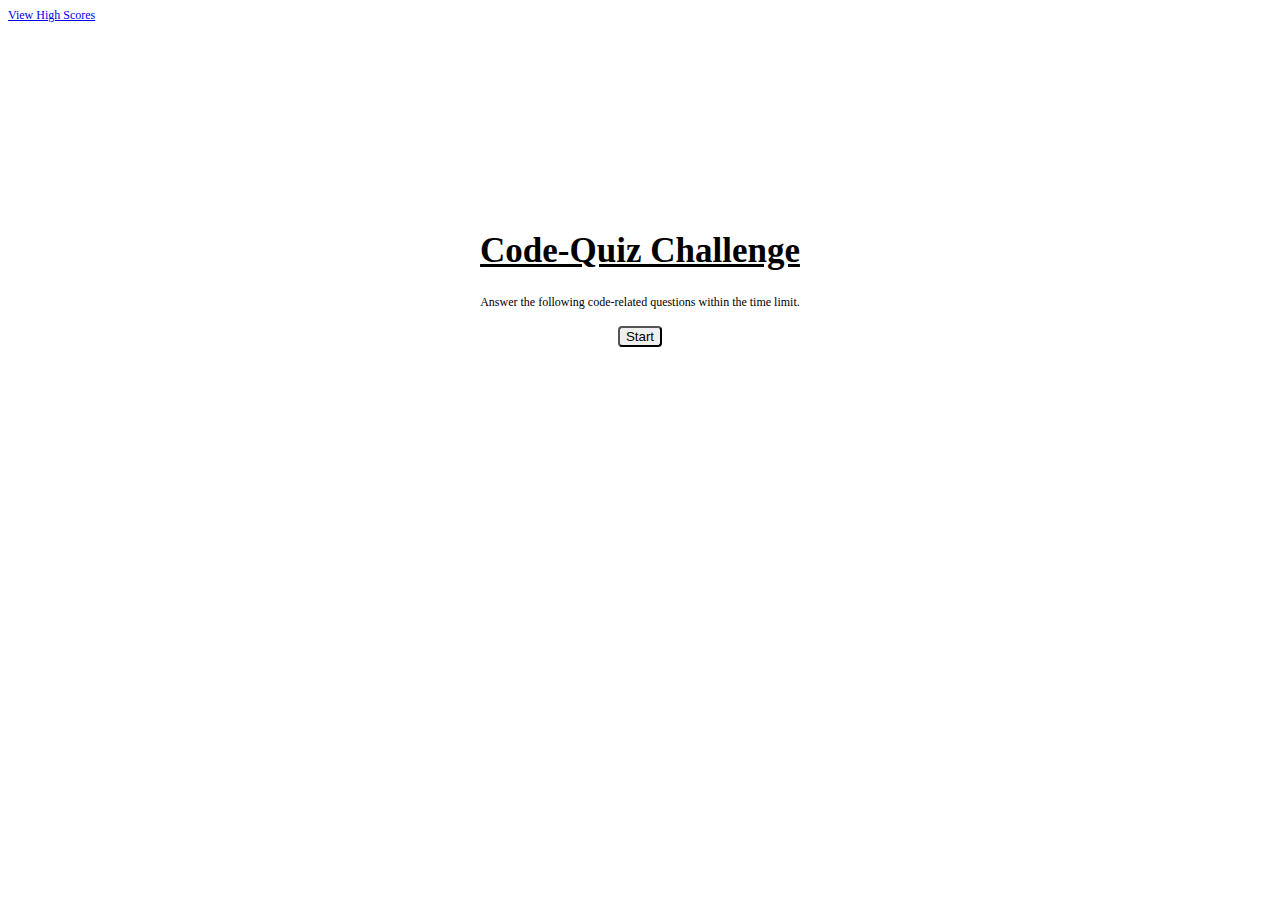
<file: index.html>
<!DOCTYPE html>
<html>
    <head>
        <meta charset="utf-8">
        <meta http-equiv="X-UA-Compatible" content="IE=edge">
        <title>Code-Quiz</title>
        <meta name="description" content="">
        <meta name="viewport" content="width=device-width, initial-scale=1">
        <link rel="stylesheet" href="./style.css" type="text/css">
    </head>
    <body>
    <div class="header">
        <a href="./highscorepage.html">View High Scores</a>
        <div id="countdown"></div>
    </div>
    <div class="questionsDiv">
        <h1><strong>Code-Quiz Challenge</strong></h1>
        <p>Answer the following code-related questions within the time limit.</p>
        <ul></ul>
        <button id="begin">Start</button>
    </div>
    <script src="./script.js"></script>

    </body>
</html>
</file>
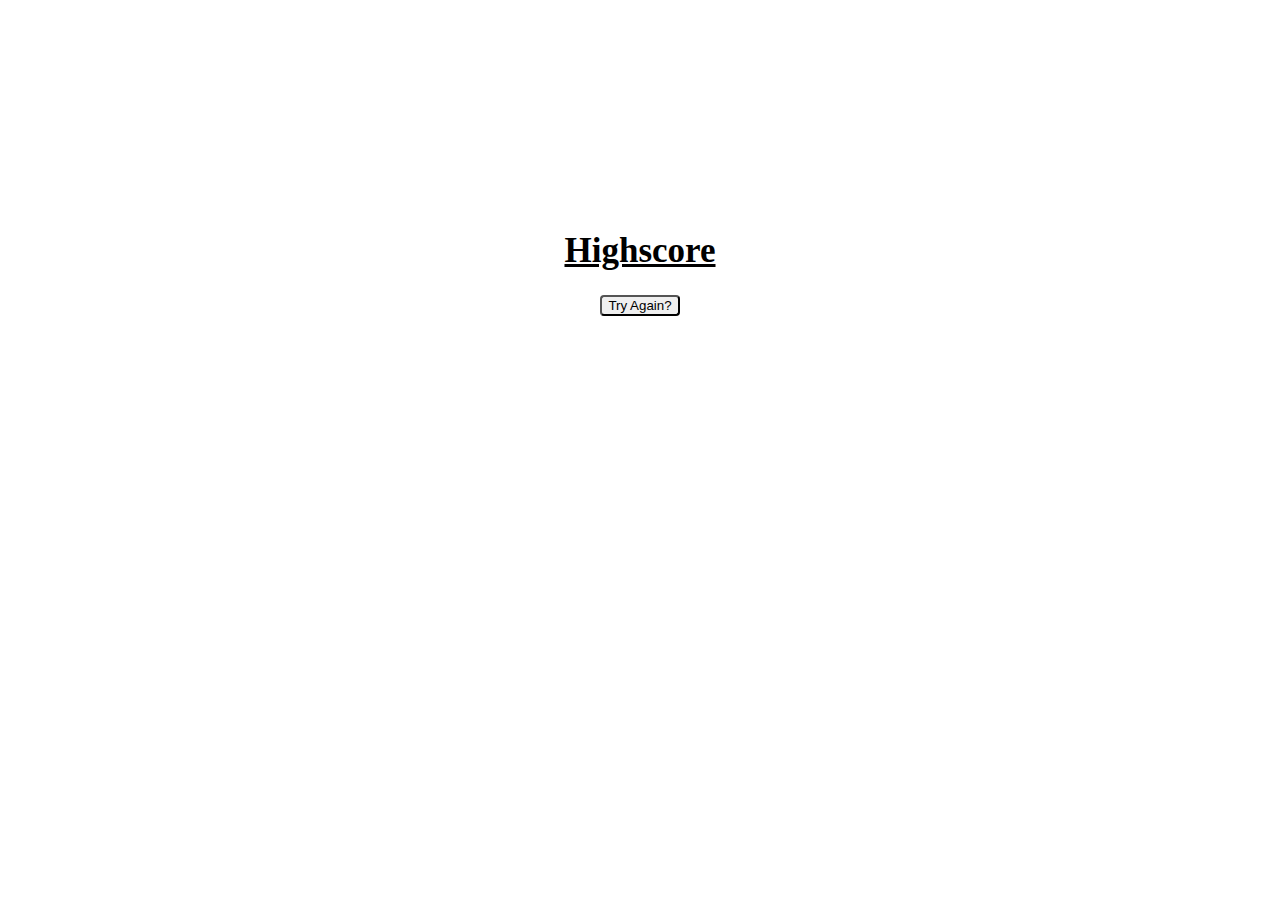
<file: highscorepage.html>
<!DOCTYPE html>
<html>
    <head>
        <meta charset="utf-8">
        <meta http-equiv="X-UA-Compatible" content="IE=edge">
        <title>Highscore Page</title>
        <meta name="description" content="">
        <meta name="viewport" content="width=device-width, initial-scale=1">
        <link rel="stylesheet" href="./highscorepage.css" type="text/css">
    </head>
    <body>
        <div class="header">
            <div id="currentTime"></div>
        </div>
        <div class="main">
            <div id="questionsDiv"></div>
                <h1><strong>Highscore</strong></h1>
                <p></p>
                <button id="tryAgain">Try Again?</button>
        </div>
        <script src="./highscorepage.js"></script>
    </body>
</html>
</file>
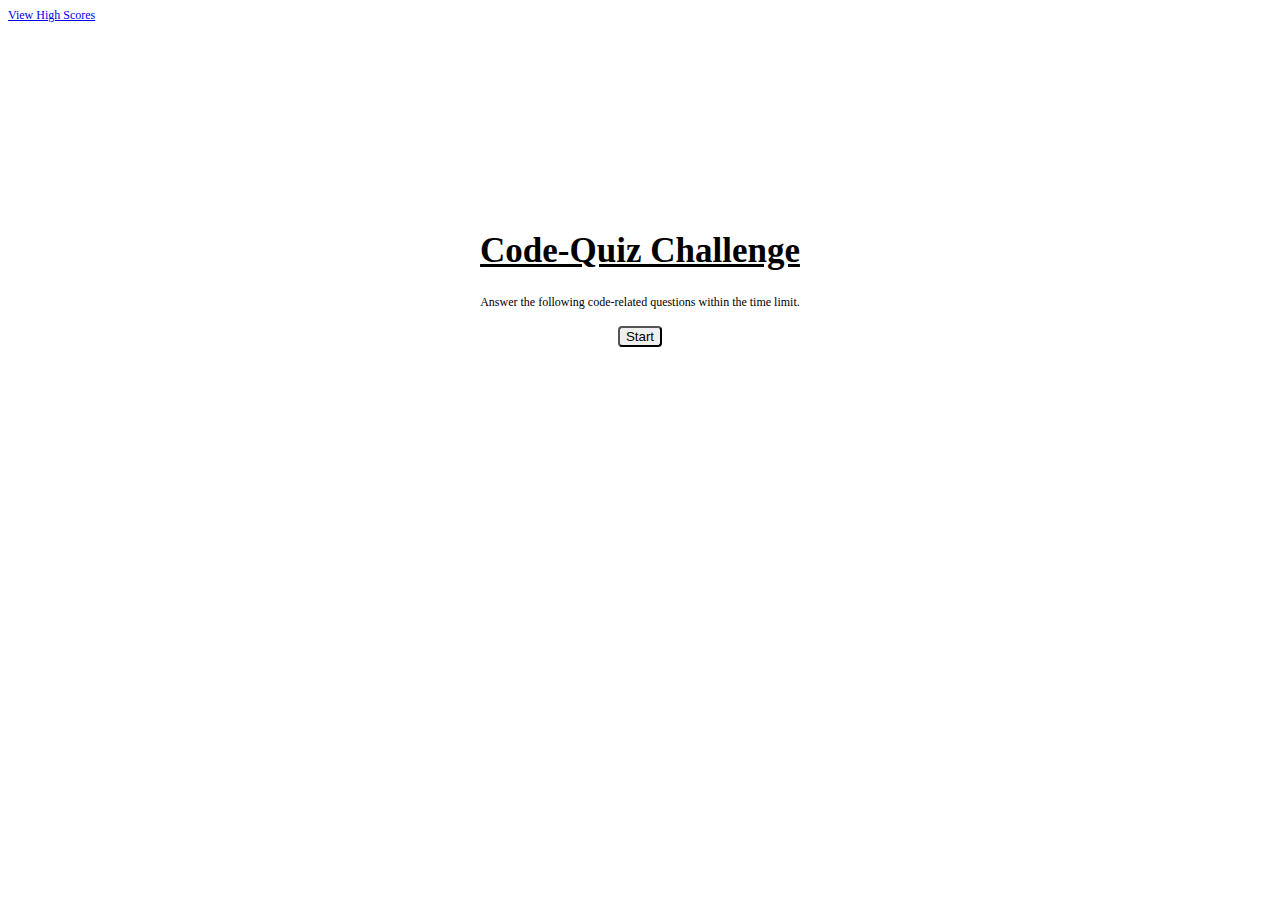
<file: homepageindex.html>
<!DOCTYPE html>
<html>
    <head>
        <meta charset="utf-8">
        <meta http-equiv="X-UA-Compatible" content="IE=edge">
        <title>Code-Quiz</title>
        <meta name="description" content="">
        <meta name="viewport" content="width=device-width, initial-scale=1">
        <link rel="stylesheet" href="./style.css" type="text/css">
    </head>
    <body>
    <div class="header">
        <a href="./highscorepageindex.html">View High Scores</a>
        <div id="countdown"></div>
    </div>
    <div class="questionsDiv">
        <h1><strong>Code-Quiz Challenge</strong></h1>
        <p>Answer the following code-related questions within the time limit.</p>
        <ul></ul>
        <button id="begin">Start</button>
    </div>
    <script src="./homepagescript.js"></script>

    </body>
</html>
</file>
<file: style.css>
.header {
    justify-content: space-between;
    width: auto;
    height: 200px;
    display: flex;
}

a {
    float: left;
    font-size: 12px;
}

#countdown {
    float: right;
    font-size: 25px;
}

.questionsDiv {
    justify-content: center;
    text-align: center;

}

h1 {
    font-size: 35px;
    text-decoration: underline;
}

p {
    font-size: 12px;
}

ul {
    list-style: none;
  }
  
li {
      border-radius: 4px;
      box-shadow: 5px, 5px, 5px, 5px;
  }
  
li:hover { 
      background-color: gray;
  }

button {
    border-radius: 4px;
    box-shadow: 5px, 5px, 5px, 5px;
}
</file>
<file: highscorepage.css>
.header {
    justify-content: center;
    text-align: center;
    font-size: 40px;
    height: 200px;
    width: auto;
}

.main {
    justify-content: center;
    text-align: center;
}

h1 {
    font-size: 35px;
    text-decoration: underline;
}

p {
    font-size: 20px;
}

button {
    border-radius: 4px;
    box-shadow: 5px, 5px, 5px, 5px;
}
</file>
